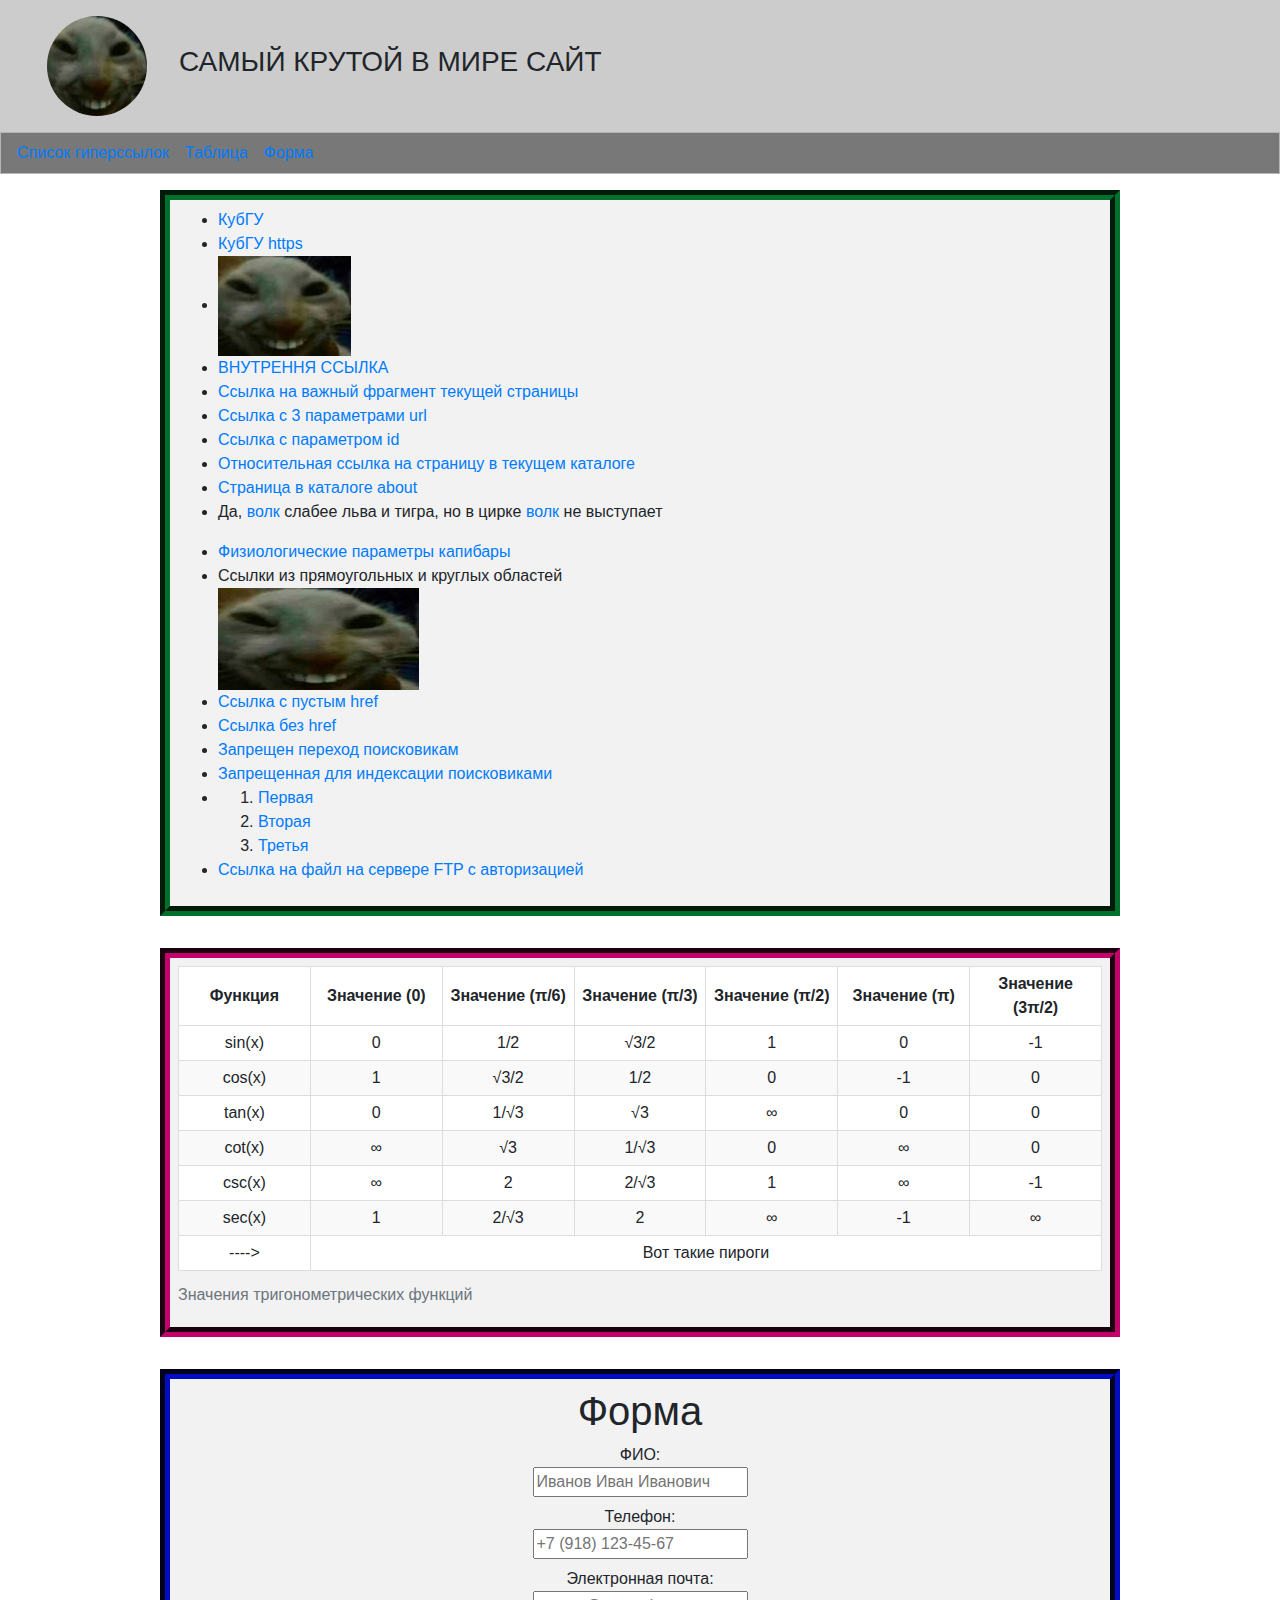
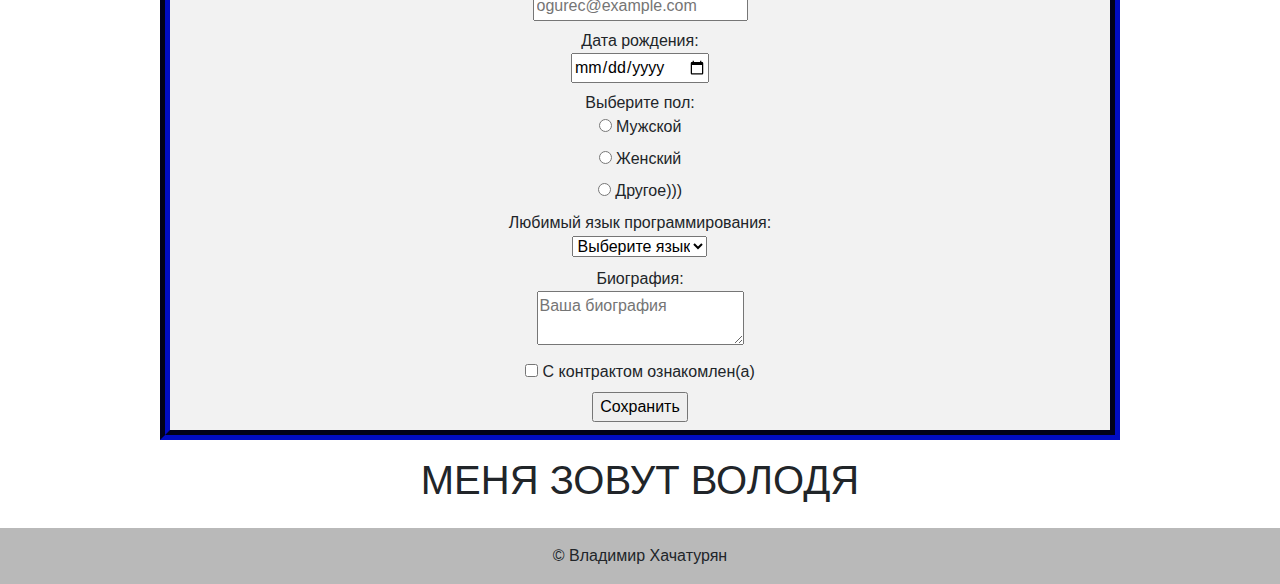
<file: index.html>
<!DOCTYPE html>
<html lang="ru">
<head>
    <script src="https://code.jquery.com/jquery-3.3.1.slim.min.js"></script>
    <script src="https://cdnjs.cloudflare.com/ajax/libs/popper.js/1.14.7/umd/popper.min.js"></script>
    <link rel="stylesheet"
      href="https://stackpath.bootstrapcdn.com/bootstrap/4.3.1/css/bootstrap.min.css">
    <script
      src="https://stackpath.bootstrapcdn.com/bootstrap/4.3.1/js/bootstrap.min.js"></script>
    
    <meta charset="UTF-8">
    <meta name="viewport" content="width=device-width, initial-scale=1.0">
    <title>САМЫЙ КРУТОЙ В МИРЕ САЙТ</title>
    <link href="style.css" rel="stylesheet" type="text/css">
</head>

<body class="d-flex flex-column align-items-center">
    <header class="container-fluid">
        <div class="row row-cols-1 row-cols-md-2 justify-content-center justify-content-md-between">
            <div class="header-case m-0 ms-md-1 col-md-auto d-flex align-items-center justify-content-center m-3">
                <img class="logo mx-3 m-mr-2" src="kotyara.jpg" alt="Котяра">
                <div class="nazvanie p-3">
                    <h3>САМЫЙ КРУТОЙ В МИРЕ САЙТ</h3>
                </div>
            </div>
            <nav class="menu mt-1 mt-md-0 p-2 col-auto d-flex flex-column flex-md-row align-items-center ">
                <div class="move mx-2"><a href ="#hiper">Список гиперссылок </a></div>
                <div class="move mx-2"><a href ="#tabl">Таблица </a></div>
                <div class="move mx-2"><a href ="#forma">Форма</a></div>
            </nav>
        </div>
    </header>
    <div class="content d-flex flex-column">
        <div class="hiper m-2 p-2 m-md-3" id="hiper">
            <ul>
                <li><a href="http://www.kubsu.ru/" title="Официальный сайт Кубанского государственного университета">КубГУ</a></li>
                <li><a href="https://www.kubsu.ru/" title="Официальный сайт Кубанского государственного университета">КубГУ https</a></li>
                <li><a href="https://en.wikipedia.org/wiki/Tim_Berners-Lee">
                    <img src="kotyara.jpg" alt="Котяра" height="100">
                </a></li>
                <li><a href="dva.html">ВНУТРЕННЯ ССЫЛКА</a></li>
                <li><a href="#important">Ссылка на важный фрагмент текущей страницы</a></li>
                <li><a href="dva.html?ip=12345&pp=54321&op=228">Ссылка с 3 параметрами url</a></li>
                <li><a href="dva.html?id=666">Ссылка с параметром id</a></li>
                <li><a href="./dva.html">Относительная ссылка на страницу в текущем каталоге</a></li>
                <li><a href="./about/tri.html">Страница в каталоге about</a></li>
                <li>
                    <p>
                        Да, <a href="https://en.wikipedia.org/wiki/Wolf">волк</a> слабее льва и тигра,
                        но в цирке <a href="https://en.wikipedia.org/wiki/Wolf">волк</a> не выступает
                    </p>
                </li>
                <li><a href="https://en.wikipedia.org/wiki/Capybara#Description">Физиологические параметры капибары</a></li>
                <li>
                    <span>Ссылки из прямоугольных и круглых областей</span><br>
                    <map name="map0">
                        <area shape="rect" alt="Прямоугольная область 1" coords="0,0,201,21" href="#area1">
                        <area shape="rect" alt="Прямоугольная область 2" coords="0,21,70,102" href="#area2">
                        <area shape="circle" alt="Круглая область" coords="90,50,45" href="#area3">
                        <area shape="rect" alt="Прямоугольная область 3" coords="0,0,201,102" href="#area4">
                    </map>
                    <img src="kotyara.jpg" width="201" height="102" usemap="#map0" alt="Котяра">
                </li>
                <li><a href="#">Ссылка с пустым href</a></li>
                <li><a href="#">Ссылка без href</a></li>
                <li><a href="https://www.kubsu.ru/" rel="nofollow">Запрещен переход поисковикам</a></li>
                <li><a href="https://www.kubsu.ru/" rel="noindex">Запрещенная для индексации поисковиками</a></li>
                <li>
                    <ol>
                        <li><a href="index.html" title="Первая">Первая</a></li>
                        <li><a href="index.html" title="Вторая">Вторая</a></li>
                        <li><a href="index.html" title="Третья">Третья</a></li>
                    </ol>
                </li>
                <li><a href="ftp://username:password@ftp.sobaka.com/path/to/file">Ссылка на файл на сервере FTP с авторизацией</a></li>
            </ul>
        </div>
        <div class="tabl m-2 p-2 m-md-3" id="tabl">
            <table>
                <caption>Значения тригонометрических функций</caption>
                <thead>
                    <tr>
                        <th>Функция</th>
                        <th>Значение (0)</th>
                        <th>Значение (π/6)</th>
                        <th>Значение (π/3)</th>
                        <th>Значение (π/2)</th>
                        <th>Значение (π)</th>
                        <th>Значение (3π/2)</th>
                    </tr>
                </thead>
                <tbody>
                    <tr>
                        <td>sin(x)</td>
                        <td>0</td>
                        <td>1/2</td>
                        <td>√3/2</td>
                        <td>1</td>
                        <td>0</td>
                        <td>-1</td>
                    </tr>
                    <tr>
                        <td>cos(x)</td>
                        <td>1</td>
                        <td>√3/2</td>
                        <td>1/2</td>
                        <td>0</td>
                        <td>-1</td>
                        <td>0</td>
                    </tr>
                    <tr>
                        <td>tan(x)</td>
                        <td>0</td>
                        <td>1/√3</td>
                        <td>√3</td>
                        <td>∞</td>
                        <td>0</td>
                        <td>0</td>
                    </tr>
                    <tr>
                        <td>cot(x)</td>
                        <td>∞</td>
                        <td>√3</td>
                        <td>1/√3</td>
                        <td>0</td>
                        <td>∞</td>
                        <td>0</td>
                    </tr>
                    <tr>
                        <td>csc(x)</td>
                        <td>∞</td>
                        <td>2</td>
                        <td>2/√3</td>
                        <td>1</td>
                        <td>∞</td>
                        <td>-1</td>
                    </tr>
                    <tr>
                        <td>sec(x)</td>
                        <td>1</td>
                        <td>2/√3</td>
                        <td>2</td>
                        <td>∞</td>
                        <td>-1</td>
                        <td>∞</td>
                    </tr>
                    <tr>
                        <td>----></td>
                        <td colspan="6">Вот такие пироги</td>
                    </tr>
                </tbody>
            </table>
        </div>

        <div class="forma m-2 p-2 m-md-3" id="forma">
            <h1>Форма</h1>
            <form action="/" method="POST">
                <label for="field-name-1">
                    ФИО:<br>
                    <input id="field-name-1" name="field-name-1" placeholder="Иванов Иван Иванович" required>
                </label><br>
                <label for="phone">
                    Телефон:<br>
                    <input id="phone" type="tel" name="phone" placeholder="+7 (918) 123-45-67" required>
                </label><br>
                <label for="field-email">
                    Электронная почта:<br>
                    <input id="field-email" name="field-email" type="email" placeholder="ogurec@example.com" required>
                </label><br>
                <label for="field-date">
                    Дата рождения:<br>
                    <input id="field-date" name="field-date" type="date" required>
                </label><br>

                    Выберите пол:<br>
                    <label for="male">
                        <input id="male" type="radio" name="radio-group-1" value="Мужской" required> Мужской
                    </label><br>
                    <label for="female">
                        <input id="female" type="radio" name="radio-group-1" value="Женский"> Женский
                    </label><br>
                    <label for="other">
                        <input id="other" type="radio" name="radio-group-1" value="Другое"> Другое)))
                    </label><br>
                <label for="field-lang">
                    Любимый язык программирования:<br>
                    <select id="field-lang" name="field-lang" required>
                        <option value="" disabled selected>Выберите язык</option>
                        <option value="Pascal">Pascal</option>
                        <option value="C">C</option>
                        <option value="C++">C++</option>
                        <option value="JavaScript">JavaScript</option>
                        <option value="PHP">PHP</option>
                        <option value="Python">Python</option>
                        <option value="Java">Java</option>
                        <option value="Haskell">Haskell</option>
                        <option value="Clojure">Clojure</option>
                        <option value="Prolog">Prolog</option>
                        <option value="Scala">Scala</option>
                    </select>
                </label><br>
                <label for="field-manytext">
                    Биография:<br>
                    <textarea id="field-manytext" name="fiel-manytext" placeholder="Ваша биография" required></textarea>
                </label><br>
                <label for="check">
                    <input id="check" type="checkbox" name="check" required>
                    С контрактом ознакомлен(а)
                </label><br>
                <input type="submit" name="save" value="Сохранить">
            </form>
        </div>

        <h1 id="important">МЕНЯ ЗОВУТ ВОЛОДЯ</h1>
    </div>
    <footer class="page-footer p-3 mt-3">
        <span>© Владимир Хачатурян</span>
    </footer>
</body>

</html>
</file>
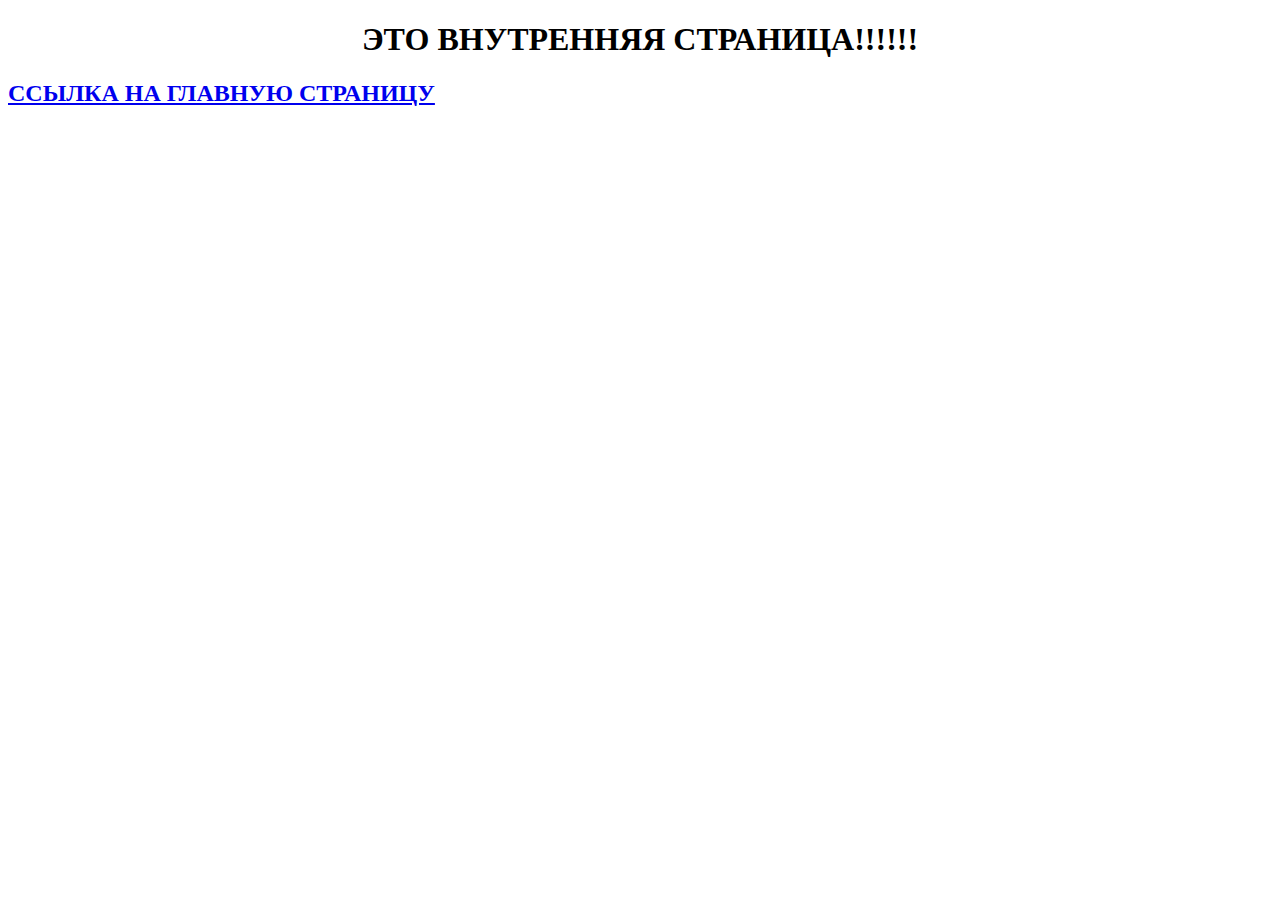
<file: dva.html>
<!DOCTYPE html>
<html lang="ru">
    <head>
        <title>САЙТ ДВААААА</title>
    </head>

    <body>
        <h1 align = "center">ЭТО ВНУТРЕННЯЯ СТРАНИЦА!!!!!!</h1>
        <h2><a href="index.html">ССЫЛКА НА ГЛАВНУЮ СТРАНИЦУ</a></h2>
    </body>
</html>
</file>
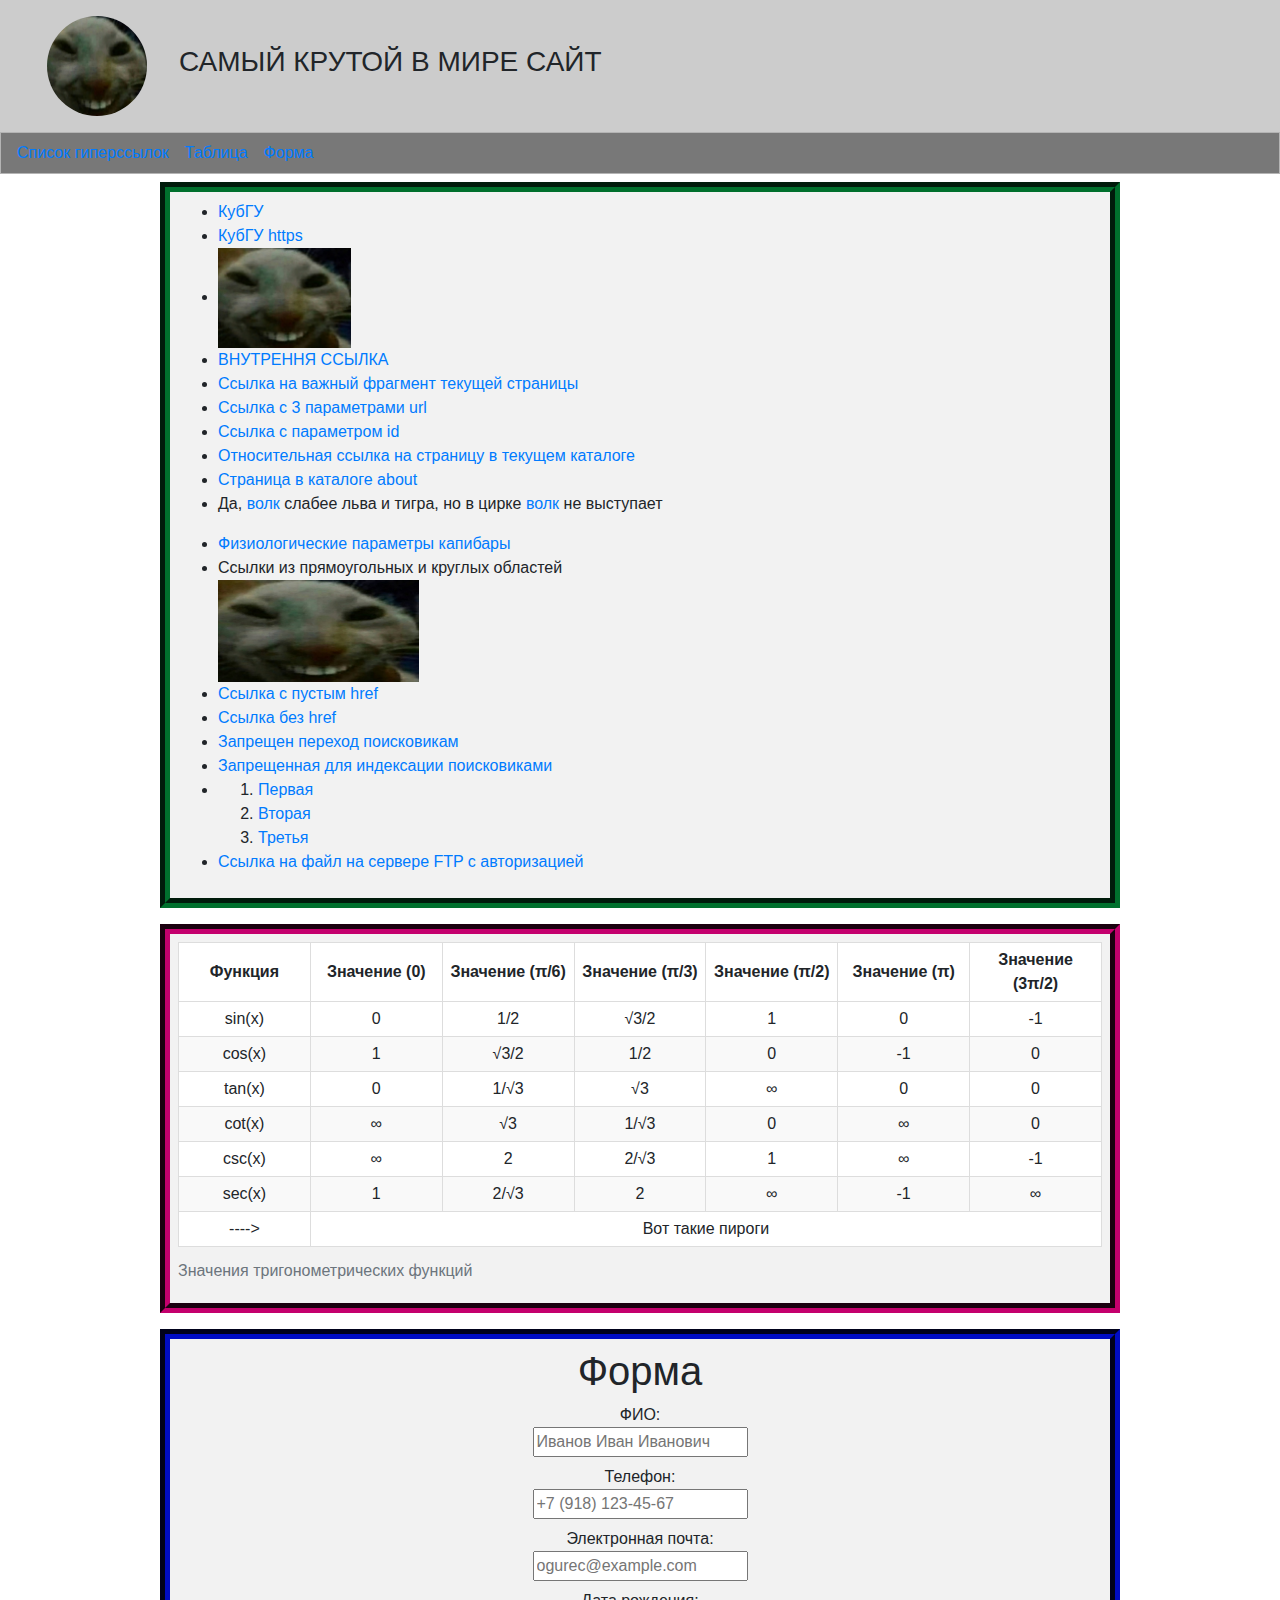
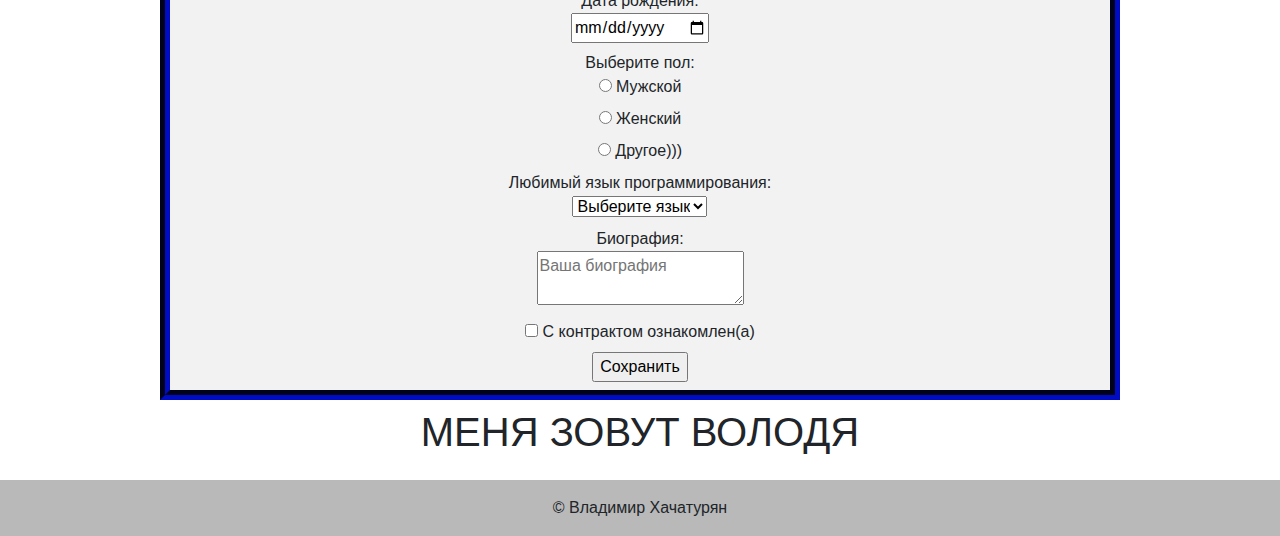
<file: index1.html>
<!DOCTYPE html>
<html lang="ru">
<head>
    <script src="https://code.jquery.com/jquery-3.3.1.slim.min.js"></script>
    <script src="https://cdnjs.cloudflare.com/ajax/libs/popper.js/1.14.7/umd/popper.min.js"></script>
    <link rel="stylesheet"
      href="https://stackpath.bootstrapcdn.com/bootstrap/4.3.1/css/bootstrap.min.css">
    <script
      src="https://stackpath.bootstrapcdn.com/bootstrap/4.3.1/js/bootstrap.min.js"></script>
    
    <meta charset="UTF-8">
    <meta name="viewport" content="width=device-width, initial-scale=1.0">
    <title>САМЫЙ КРУТОЙ В МИРЕ САЙТ</title>
    <link href="style1.css" rel="stylesheet" type="text/css">
</head>

<body class="">
    <header class="container-fluid">
        <div class="row row-cols-1 row-cols-md-2 justify-content-center justify-content-md-between">
            <div class="header-case m-0 ms-md-1 col-md-auto d-flex align-items-center justify-content-center m-3">
                <img class="logo mx-3" src="kotyara.jpg" alt="Котяра">
                <div class="nazvanie p-3">
                    <h3>САМЫЙ КРУТОЙ В МИРЕ САЙТ</h3>
                </div>
            </div>
            <nav class="menu mt-1 mt-md-0 p-2 col-auto d-flex flex-column flex-md-row align-items-center">
                <div class="move mx-2"><a href ="#hiper">Список гиперссылок </a></div>
                <div class="move mx-2"><a href ="#tabl">Таблица </a></div>
                <div class="move mx-2"><a href ="#forma">Форма</a></div>
            </nav>
        </div>
    </header>
    <div class="content">
        <div class="hiper m-2 p-2" id="hiper">
            <ul>
                <li><a href="http://www.kubsu.ru/" title="Официальный сайт Кубанского государственного университета">КубГУ</a></li>
                <li><a href="https://www.kubsu.ru/" title="Официальный сайт Кубанского государственного университета">КубГУ https</a></li>
                <li><a href="https://en.wikipedia.org/wiki/Tim_Berners-Lee">
                    <img src="kotyara.jpg" alt="Котяра" height="100">
                </a></li>
                <li><a href="dva.html">ВНУТРЕННЯ ССЫЛКА</a></li>
                <li><a href="#important">Ссылка на важный фрагмент текущей страницы</a></li>
                <li><a href="dva.html?ip=12345&pp=54321&op=228">Ссылка с 3 параметрами url</a></li>
                <li><a href="dva.html?id=666">Ссылка с параметром id</a></li>
                <li><a href="./dva.html">Относительная ссылка на страницу в текущем каталоге</a></li>
                <li><a href="./about/tri.html">Страница в каталоге about</a></li>
                <li>
                    <p>
                        Да, <a href="https://en.wikipedia.org/wiki/Wolf">волк</a> слабее льва и тигра,
                        но в цирке <a href="https://en.wikipedia.org/wiki/Wolf">волк</a> не выступает
                    </p>
                </li>
                <li><a href="https://en.wikipedia.org/wiki/Capybara#Description">Физиологические параметры капибары</a></li>
                <li>
                    <span>Ссылки из прямоугольных и круглых областей</span><br>
                    <map name="map0">
                        <area shape="rect" alt="Прямоугольная область 1" coords="0,0,201,21" href="#area1">
                        <area shape="rect" alt="Прямоугольная область 2" coords="0,21,70,102" href="#area2">
                        <area shape="circle" alt="Круглая область" coords="90,50,45" href="#area3">
                        <area shape="rect" alt="Прямоугольная область 3" coords="0,0,201,102" href="#area4">
                    </map>
                    <img src="kotyara.jpg" width="201" height="102" usemap="#map0" alt="Котяра">
                </li>
                <li><a href="#">Ссылка с пустым href</a></li>
                <li><a href="#">Ссылка без href</a></li>
                <li><a href="https://www.kubsu.ru/" rel="nofollow">Запрещен переход поисковикам</a></li>
                <li><a href="https://www.kubsu.ru/" rel="noindex">Запрещенная для индексации поисковиками</a></li>
                <li>
                    <ol>
                        <li><a href="index.html" title="Первая">Первая</a></li>
                        <li><a href="index.html" title="Вторая">Вторая</a></li>
                        <li><a href="index.html" title="Третья">Третья</a></li>
                    </ol>
                </li>
                <li><a href="ftp://username:password@ftp.sobaka.com/path/to/file">Ссылка на файл на сервере FTP с авторизацией</a></li>
            </ul>
        </div>
        <div class="tabl m-2 p-2" id="tabl">
            <table>
                <caption>Значения тригонометрических функций</caption>
                <thead>
                    <tr>
                        <th>Функция</th>
                        <th>Значение (0)</th>
                        <th>Значение (π/6)</th>
                        <th>Значение (π/3)</th>
                        <th>Значение (π/2)</th>
                        <th>Значение (π)</th>
                        <th>Значение (3π/2)</th>
                    </tr>
                </thead>
                <tbody>
                    <tr>
                        <td>sin(x)</td>
                        <td>0</td>
                        <td>1/2</td>
                        <td>√3/2</td>
                        <td>1</td>
                        <td>0</td>
                        <td>-1</td>
                    </tr>
                    <tr>
                        <td>cos(x)</td>
                        <td>1</td>
                        <td>√3/2</td>
                        <td>1/2</td>
                        <td>0</td>
                        <td>-1</td>
                        <td>0</td>
                    </tr>
                    <tr>
                        <td>tan(x)</td>
                        <td>0</td>
                        <td>1/√3</td>
                        <td>√3</td>
                        <td>∞</td>
                        <td>0</td>
                        <td>0</td>
                    </tr>
                    <tr>
                        <td>cot(x)</td>
                        <td>∞</td>
                        <td>√3</td>
                        <td>1/√3</td>
                        <td>0</td>
                        <td>∞</td>
                        <td>0</td>
                    </tr>
                    <tr>
                        <td>csc(x)</td>
                        <td>∞</td>
                        <td>2</td>
                        <td>2/√3</td>
                        <td>1</td>
                        <td>∞</td>
                        <td>-1</td>
                    </tr>
                    <tr>
                        <td>sec(x)</td>
                        <td>1</td>
                        <td>2/√3</td>
                        <td>2</td>
                        <td>∞</td>
                        <td>-1</td>
                        <td>∞</td>
                    </tr>
                    <tr>
                        <td>----></td>
                        <td colspan="6">Вот такие пироги</td>
                    </tr>
                </tbody>
            </table>
        </div>

        <div class="forma m-2 p-2" id="forma">
            <h1>Форма</h1>
            <form action="/" method="POST">
                <label for="field-name-1">
                    ФИО:<br>
                    <input id="field-name-1" name="field-name-1" placeholder="Иванов Иван Иванович" required>
                </label><br>
                <label for="phone">
                    Телефон:<br>
                    <input id="phone" type="tel" name="phone" placeholder="+7 (918) 123-45-67" required>
                </label><br>
                <label for="field-email">
                    Электронная почта:<br>
                    <input id="field-email" name="field-email" type="email" placeholder="ogurec@example.com" required>
                </label><br>
                <label for="field-date">
                    Дата рождения:<br>
                    <input id="field-date" name="field-date" type="date" required>
                </label><br>

                    Выберите пол:<br>
                    <label for="male">
                        <input id="male" type="radio" name="radio-group-1" value="Мужской" required> Мужской
                    </label><br>
                    <label for="female">
                        <input id="female" type="radio" name="radio-group-1" value="Женский"> Женский
                    </label><br>
                    <label for="other">
                        <input id="other" type="radio" name="radio-group-1" value="Другое"> Другое)))
                    </label><br>
                <label for="field-lang">
                    Любимый язык программирования:<br>
                    <select id="field-lang" name="field-lang" required>
                        <option value="" disabled selected>Выберите язык</option>
                        <option value="Pascal">Pascal</option>
                        <option value="C">C</option>
                        <option value="C++">C++</option>
                        <option value="JavaScript">JavaScript</option>
                        <option value="PHP">PHP</option>
                        <option value="Python">Python</option>
                        <option value="Java">Java</option>
                        <option value="Haskell">Haskell</option>
                        <option value="Clojure">Clojure</option>
                        <option value="Prolog">Prolog</option>
                        <option value="Scala">Scala</option>
                    </select>
                </label><br>
                <label for="field-manytext">
                    Биография:<br>
                    <textarea id="field-manytext" name="fiel-manytext" placeholder="Ваша биография" required></textarea>
                </label><br>
                <label for="check">
                    <input id="check" type="checkbox" name="check" required>
                    С контрактом ознакомлен(а)
                </label><br>
                <input type="submit" name="save" value="Сохранить">
            </form>
        </div>

        <h1 id="important">МЕНЯ ЗОВУТ ВОЛОДЯ</h1>
    </div>
    <footer class="page-footer p-3 mt-3">
        <span>© Владимир Хачатурян</span>
    </footer>
</body>

</html>
</file>
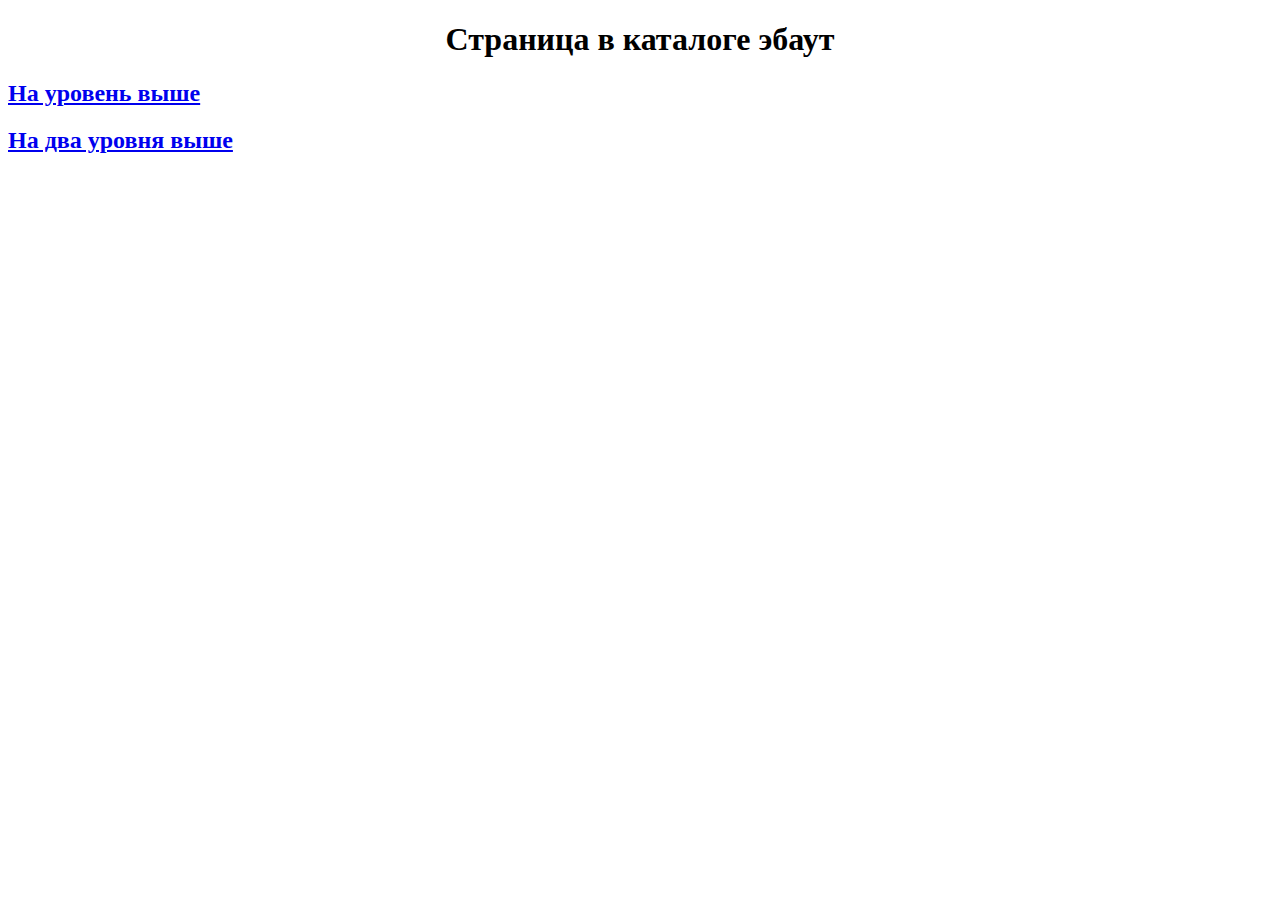
<file: about/tri.html>
<!DOCTYPE html>
<html lang="ru">
    <head>
        <title>САЙТ ТРИИИ</title>
    </head>

    <body>
        <h1 align = "center">Страница в каталоге эбаут</h1>
        <h2><a href="../index.html">На уровень выше</a></h2>
        <h2><a href="../../null.html">На два уровня выше</a></h2>
    </body>
</html>
</file>
<file: style.css>
body {
    width: 100%;
    box-sizing: border-box;
}


header {
    background-color: #ccc;
    position: relative;
    width: 100%;
    align-items: center;
    justify-content: flex-start;
}


img.logo {
    height: 100px;
    width: 100px;
    border-radius: 100px;

}


nav.menu {
    background-color: rgb(120, 120, 120);
    border: 1px solid rgb(180, 180, 180);
    width: 100%;
}


div.hiper, div.forma, div.tabl {
    width: 100%;
    max-width: 960px;
    background-color: #f2f2f2;
    max-width: 96%;
}

div.hiper {
    border: 10px groove rgb(0, 112, 45);
    order:1;
}

div.forma {
    border: 10px groove rgb(0, 7, 112);
    order:2;
    text-align: center;
}

div.tabl {
    border: 10px groove rgb(112, 0, 62);
    order:0;
}

table {
    width: 100%;
    table-layout: fixed;
    border-collapse: collapse;
}

table td, table th {
    border: 1px solid #ddd;
    padding: 5px;
    text-align: center;
    word-wrap: break-word;
}

table tr:nth-child(even) {
    background-color: #f9f9f9;
}

table tr:nth-child(odd) {
    background-color: #fff;
}
#important{
    text-align: center;
    order:3;
}

footer {
    background-color: rgb(185, 185, 185);
    width: 100%;
    text-align: center;
}


@media (min-width: 768px) {

    div.hiper, div.forma, div.tabl {
        max-width: 960px;
    }

    div.hiper {
        order:0;
    }
    
    div.forma {
        order:1;
    }
}
</file>
<file: style1.css>
body {
    width: 100%;
    box-sizing: border-box;
}

* {
    box-sizing: border-box;
}

body, div.conteiner-fluid {
    display: flex;
    flex-direction: column;
    width: 100%;
    align-items: center;
    
}
div.content{
    display: flex;
    flex-direction: column;
}



header {
    background-color: #ccc;
    position: relative;
    width: 100%;
    align-items: center;
    justify-content: flex-start;
}


img.logo {
    height: 100px;
    width: 100px;
    border-radius: 100px;

}


nav.menu {
    background-color: rgb(120, 120, 120);
    border: 1px solid rgb(180, 180, 180);
    width: 100%;
}


div.hiper, div.forma, div.tabl {
    width: 100%;
    max-width: 960px;
    background-color: #f2f2f2;
}

div.hiper {
    border: 10px groove rgb(0, 112, 45);
    order:1;
}

div.forma {
    border: 10px groove rgb(0, 7, 112);
    order:2;
    text-align: center;
}

div.tabl {
    border: 10px groove rgb(112, 0, 62);
    order:0;
}

table {
    width: 100%;
    table-layout: fixed;
    border-collapse: collapse;
}

table td, table th {
    border: 1px solid #ddd;
    padding: 5px;
    text-align: center;
    word-wrap: break-word;
}

table tr:nth-child(even) {
    background-color: #f9f9f9;
}

table tr:nth-child(odd) {
    background-color: #fff;
}
#important{
    text-align: center;
    order:3;
}

footer {
    background-color: rgb(185, 185, 185);
    width: 100%;
    text-align: center;
}


@media (min-width: 768px) {

    img.logo {
        margin-right: 20px;
    }

    nav.menu {
        flex-direction: row;
        justify-content:flex-start;
    }

    div.hiper, div.forma, div.tabl {
        max-width: 960px;
        margin: 10px auto;
    }

    div.hiper {
        order:0;
    }
    
    div.forma {
        order:1;
    }
    
}
</file>
